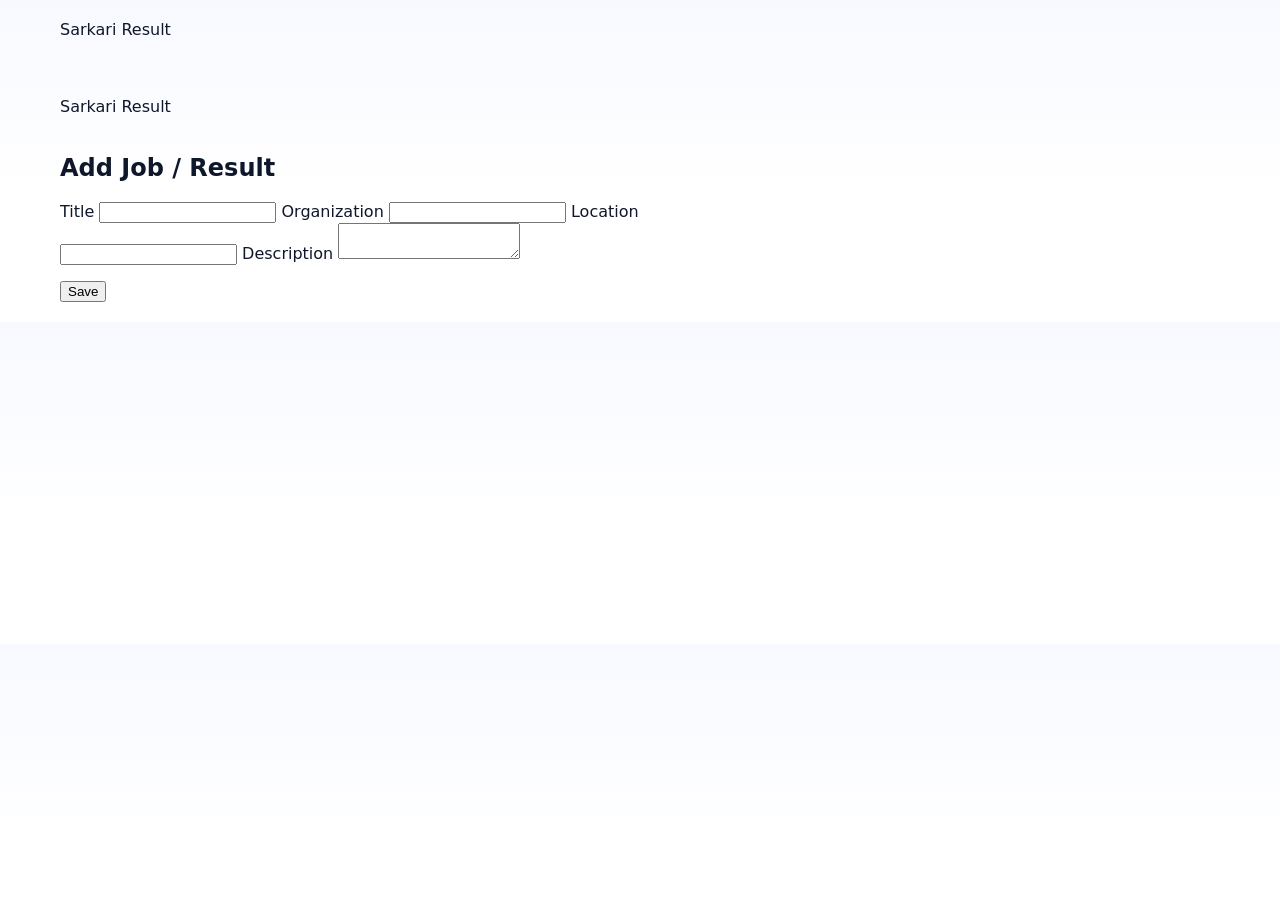
<file: public/admin.html>
<!doctype html>
<html lang="en">
  <head>
    <meta charset="utf-8" />
    <meta name="viewport" content="width=device-width,initial-scale=1" />
    <title>Admin — Sarkari Result</title>
    <link rel="stylesheet" href="styles.css">
  </head>
  <body>
    <header class="site-header"><div class="container"><a href="/index.html" class="brand">Sarkari Result</a></div></header>
    <main class="container">
      <div class="site-header" style="margin-bottom:20px;padding:18px 0;">
        <a href="/index.html" class="brand">Sarkari Result</a>
      </div>
      <h2>Add Job / Result</h2>
      <form id="adminForm" class="card" style="max-width:600px;">
        <label for="title">Title</label>
        <input id="title" required />
        <label for="organization">Organization</label>
        <input id="organization" />
        <label for="location">Location</label>
        <input id="location" />
        <label for="description">Description</label>
        <textarea id="description"></textarea>
        <div style="display:flex;align-items:center;gap:12px;margin-top:16px">
          <button type="submit">Save</button>
          <span id="status" style="color:var(--muted)"></span>
        </div>
      </form>
    </main>
    <script>
    document.getElementById('adminForm').addEventListener('submit', async (e) => {
      e.preventDefault();
      const data = {
        title: document.getElementById('title').value,
        organization: document.getElementById('organization').value,
        location: document.getElementById('location').value,
        description: document.getElementById('description').value,
      }
      document.getElementById('status').textContent = 'Saving...'
      try{
        const res = await fetch('/api/jobs', { method: 'POST', headers: {'Content-Type':'application/json'}, body: JSON.stringify(data) })
        if(res.ok){ document.getElementById('status').textContent = 'Saved'; document.getElementById('adminForm').reset() }
        else { const err = await res.json(); document.getElementById('status').textContent = err.error || 'Error' }
      } catch(err){ document.getElementById('status').textContent = 'Error' }
      setTimeout(()=>document.getElementById('status').textContent='',2000)
    })
    </script>
  </body>
</html>
</file>
<file: public/styles.css>
:root {
  --bg-1: #f7f9ff;
  --accent-1: #4f46e5;
  --accent-2: #2563eb;
  --muted: #475569;
  --card: #ffffff;
  --glass: rgba(255,255,255,0.7);
  --success: #10b981;
  --danger: #ef4444;
}

* { box-sizing: border-box; }
body {
  margin: 0;
  font-family: 'Poppins', Inter, system-ui, -apple-system, 'Segoe UI', Roboto, 'Helvetica Neue', Arial;
  background: linear-gradient(180deg, var(--bg-1), #ffffff 60%);
  color: #0f172a;
  -webkit-font-smoothing:antialiased;
}

a { color: inherit; text-decoration: none; }
.container { max-width: 1200px; margin: 0 auto; padding: 20px; }

/* Topbar */
.topbar { background: linear-gradient(135deg,var(--accent-1),var(--accent-2)); color: white; padding-bottom: 28px; }
.topbar-inner { display:flex; align-items:center; justify-content:space-between; gap:12px; padding:18px 20px; }
.brand { display:flex; gap:18px; align-items:center; }
.logo { font-weight:800; font-size:20px; color:white; letter-spacing:.4px }
.logo .dot { color: #ffd166; margin-left:6px; font-weight:900 }
.main-nav { display:flex; gap:14px; align-items:center }
.main-nav a { color: rgba(255,255,255,0.92); padding:8px 12px; border-radius:10px; font-weight:600 }
.main-nav a.nav-cta { background: rgba(255,255,255,0.12); border:1px solid rgba(255,255,255,0.12) }
.topbar-actions .whatsapp { background: #06d6a0; color: #043927; padding:8px 12px; border-radius:8px; font-weight:700 }

/* Hero */
.hero { display:grid; grid-template-columns: 1fr 360px; gap:28px; align-items:start; padding-top:10px }
.hero-left h1 { font-size: clamp(1.6rem, 3.6vw, 2.8rem); margin:6px 0 12px }
.eyebrow { font-size:12px; text-transform:uppercase; letter-spacing:.15em; opacity:.95 }
.hero-copy { color: rgba(255,255,255,0.95); margin-bottom:18px }
.hero-left { color:white; }
.hero-actions { display:flex; gap:12px; margin:18px 0 }
.button { padding:12px 18px; border-radius:12px; font-weight:700; cursor:pointer }
.button-primary { background:white; color:var(--accent-1) }
.button-secondary { background: rgba(255,255,255,0.12); color:white }

.quick-search { display:flex; gap:10px; margin-top:18px }
.quick-search input { flex:1; padding:12px 14px; border-radius:12px; border:none; font-size:14px }
.quick-search button { padding:12px 14px; border-radius:12px; border:none; background:#ffb703; color:#082032; font-weight:700 }

.hero-right { position:relative }
.hero-badge { position:absolute; top:-28px; right:0; background:rgba(255,255,255,0.12); padding:8px 14px; border-radius:999px; font-weight:700 }
.hero-panel { display:grid; grid-template-columns:1fr; gap:12px; }
.hero-panel-item { background: linear-gradient(180deg, rgba(255,255,255,0.06), rgba(255,255,255,0.02)); padding:18px; border-radius:14px; text-align:center; color:white }
.hero-panel-item h3 { margin:0; font-size:1.25rem }

/* Content cards */
.hero-links { display:grid; grid-template-columns: repeat(1,1fr); gap:14px; margin:28px 0 }
.hero-card { padding:18px; border-radius:14px; color:white; font-weight:800; display:flex; justify-content:space-between; align-items:center }
.hero-card .meta { opacity:0.95; font-weight:600 }
.hero-card.red { background: linear-gradient(90deg,#ff6b6b,#f43f5e) }
.hero-card.yellow { background: linear-gradient(90deg,#ffd166,#f59e0b) }
.hero-card.purple { background: linear-gradient(90deg,#8b5cf6,#7c3aed) }
.hero-card.blue { background: linear-gradient(90deg,#38bdf8,#0ea5e9) }

.overview-row { display:grid; grid-template-columns:1fr; gap:18px }
.overview-card { background:var(--card); border-radius:14px; padding:22px; box-shadow: 0 8px 30px rgba(19,24,31,0.06) }
.overview-card.highlight { background:linear-gradient(180deg,var(--accent-1),var(--accent-2)); color:white }
.overview-card h2 { margin-top:0 }
.link-list { list-style:none; padding:0; margin:0 }
.link-list li { padding:10px 0; border-bottom:1px solid #f1f5f9 }
.link-list li a { color:#0b1220; font-weight:700 }
.overview-card.highlight .link-list li a { color:white }

.search-row { display:flex; gap:12px }

.footer { text-align:center; color:var(--muted); padding:28px 20px }

@media (max-width: 900px) {
  .hero { grid-template-columns: 1fr; }
  .hero-right { order:2 }
  .hero-left { order:1 }
  .main-nav { display:none }
}

@media (min-width:901px) {
  .hero-panel { grid-template-columns: repeat(1,1fr) }
}
</file>
